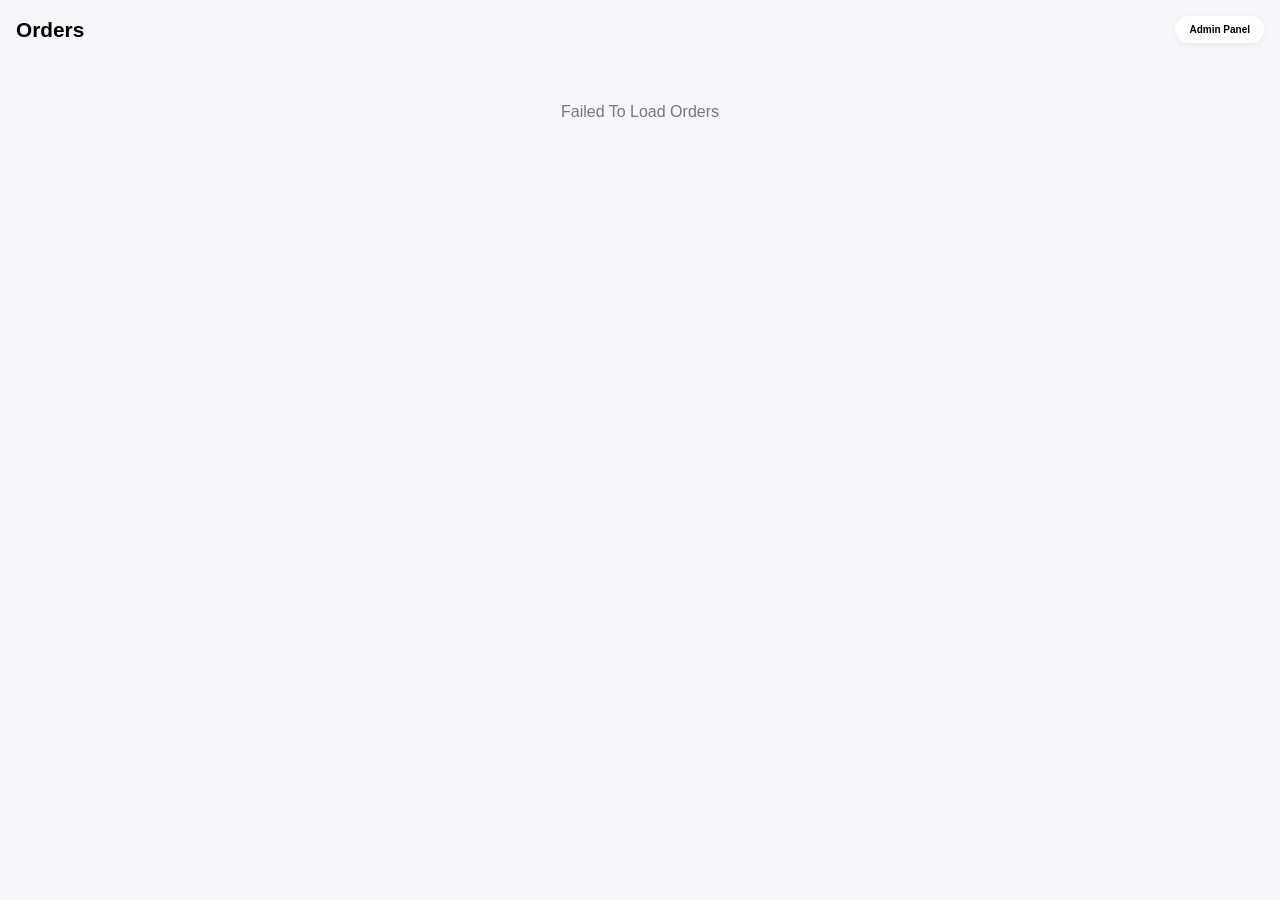
<file: myorders.html>
<!DOCTYPE html>
<html lang="en">
<head>
<meta charset="UTF-8">
<meta name="viewport" content="width=device-width,initial-scale=1.0">

<title>Axom Admin Panel</title>

<link rel="stylesheet"
href="https://cdnjs.cloudflare.com/ajax/libs/font-awesome/6.5.2/css/all.min.css"/>

<style>

*{
margin:0;
padding:0;
box-sizing:border-box;
font-family:Inter,sans-serif
}

body{
background:#f5f7fb;
padding:16px
}

.top{
display:flex;
justify-content:space-between;
align-items:center;
margin-bottom:20px
}

.top h1{
font-size:1.3rem;
font-weight:800
}

.status-box{
background:#fff;
padding:8px 14px;
border-radius:40px;
font-size:10px;
font-weight:700;
box-shadow:0 2px 8px rgba(0,0,0,.05)
}

#orders{
display:flex;
flex-direction:column;
gap:16px
}

.card{
background:#fff;
padding:18px;
border-radius:24px;
box-shadow:0 4px 14px rgba(0,0,0,.05)
}

.row{
display:flex;
justify-content:space-between;
align-items:center;
margin-bottom:10px
}

.order-id{
font-size:.78rem;
color:#666
}

.badge{
padding:6px 12px;
border-radius:30px;
font-size:.72rem;
font-weight:700
}

.pending{
background:#fff7ed;
color:#ea580c

}

.accepted{
background:#ecfdf5;
color:#16a34a;

}

.delivered{
background:#dbeafe;
color:#2563eb

}

.name{
font-size:1rem;
font-weight:800;
margin-bottom:4px
}

.addr{
font-size:.82rem;
color:#555;
margin-bottom:12px
}

.items{
background:#f8fafc;
padding:12px;
border-radius:16px;
margin-bottom:14px
}

.item{
display:flex;
justify-content:space-between;
font-size:.82rem;
margin-bottom:6px
}

.total{
margin-top:8px;
font-weight:800;
color:#16a34a
}

.map-btn{
display:inline-flex;
align-items:center;
gap:6px;
padding:10px 14px;
background:#111827;
color:#fff;
text-decoration:none;
border-radius:40px;
font-size:.8rem;
margin-bottom:14px
}

.btns{
display:flex;
gap:10px
}

.btn{
flex:1;
padding:12px;
border-radius:16px;
font-weight:700;
text-decoration:none;
text-align:center;
display:flex;
align-items:center;
justify-content:center;
font-size:.9rem;
color:#fff;
border:none;
cursor:pointer
}

.accept-btn{
background:#16a34a;
color:#fff
}

.done-btn{
background:#2563eb;
color:#fff
}

.empty{
text-align:center;
padding:40px;
color:#777
}

</style>
</head>
<body>

<div class="top">

<h1>Orders</h1>

<div class="status-box">
Admin Panel
</div>

</div>

<div id="orders">

<div class="empty">
Loading Orders...
</div>

</div>

<script>

const SHEET_API="https://script.google.com/macros/s/AKfycbxi5yIaKyLxVNNWiAIwhJhUD3yw-rv6fz8pP6dn7-_EKrwpkt_VJpPcOFZ7Uo40uitb/exec";

const orderBox=document.getElementById('orders');

async function loadOrders(){

try{

const res=await fetch(SHEET_API);

const data=await res.json();

let html='';

data.reverse().forEach((o,i)=>{

const status=(o.status||'Pending')
.toLowerCase();

html+=`

<div class="card">

<div class="row">

<div class="order-id">
Order #${i+1}
</div>

<div class="badge ${status}">
${o.status||'Order Placed'}
</div>

</div>

<div class="name">
${o.customerName}
</div>

<div class="addr">

📞 ${o.phone}<br><br>

📍 ${o.address}<br><br>

🕒 ${o.time.replace("T"," , ").split(".")[0]} <br><br>

💳 ${o.paymentId}<br><br>

🚚 Delivery : ₹${o.deliveryCharge}

</div>

<div class="items">

<div style="white-space:pre-line">
${o.items}
</div>

<div class="total">
Total : ₹${o.total}
</div>

</div>

<a class="map-btn"
href="${o.googleMaps}"
target="_blank">

<i class="fas fa-location-dot"></i>

Customer Location

</a>
<div class="btns">

<a class="btn accept-btn"

target="_blank"

href="https://docs.google.com/spreadsheets/d/18x3vsMvgtw-APztgJm1GEDOzZr2K6iX0AlJH8GhCuCQ/edit#gid=0&range=K${o.row}">

Accept Order

</a>

<a class="btn done-btn"

target="_blank"

href="https://docs.google.com/spreadsheets/d/18x3vsMvgtw-APztgJm1GEDOzZr2K6iX0AlJH8GhCuCQ/edit#gid=0&range=K${o.row}">

Order Delivered

</a>

</div>

</div>
`;
});

orderBox.innerHTML=html||`
<div class="empty">
No Orders Found
</div>
`;

}catch(err){

orderBox.innerHTML=`
<div class="empty">
Failed To Load Orders
</div>
`;

console.log(err);
}
}

async function setStatus(row,status){

await fetch(SHEET_API,{

method:"POST",

headers:{
"Content-Type":"application/json"
},

body:JSON.stringify({

action:"status",

row:row,

status:status

})

});

loadOrders();
}

loadOrders();

</script>

</body>
</html>
</file>
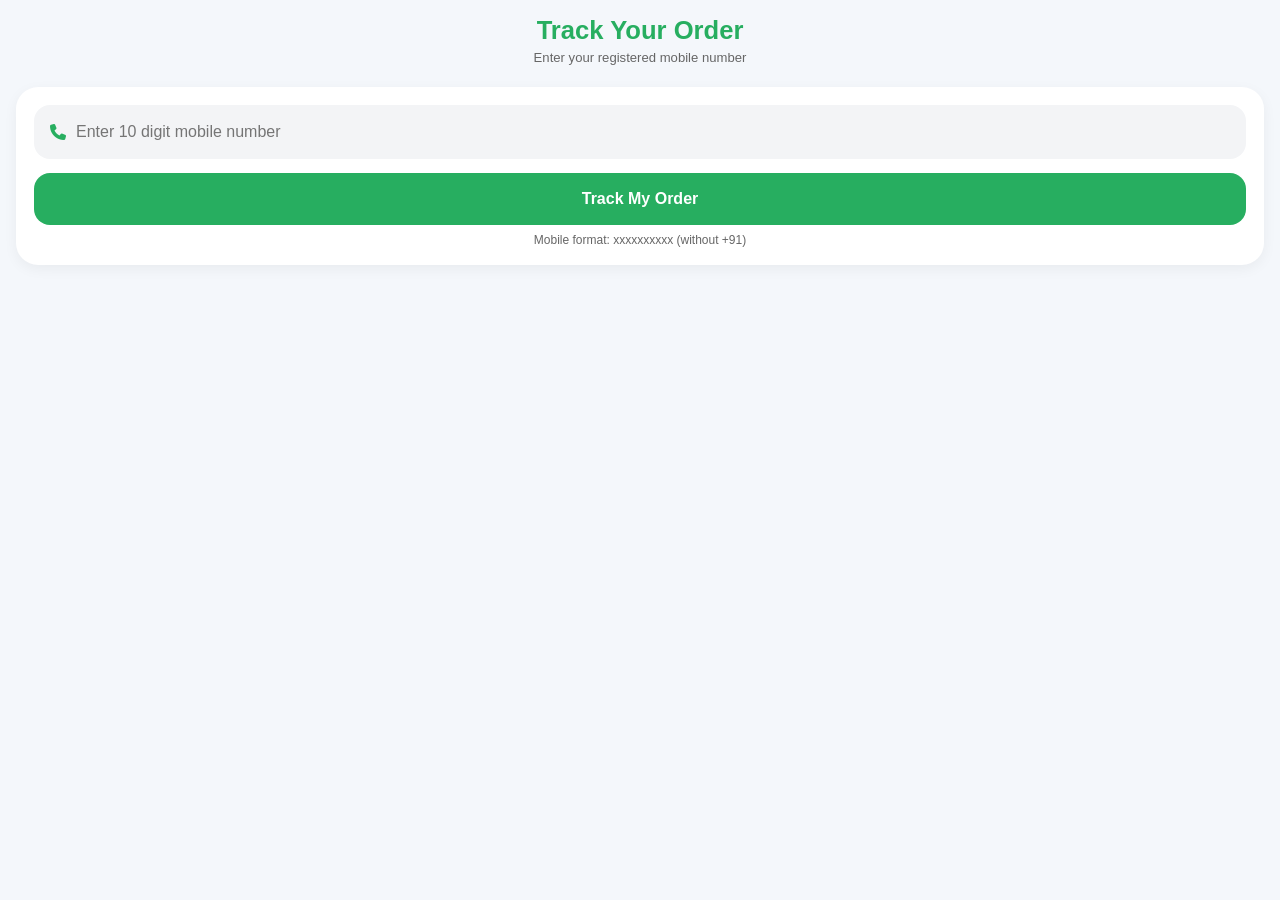
<file: track.html>
<!DOCTYPE html>
<html lang="en">
<head>
<meta charset="UTF-8">
<meta name="viewport"
content="width=device-width,initial-scale=1.0">

<title>Track Order | AxomKART</title>

<link rel="stylesheet"
href="https://cdnjs.cloudflare.com/ajax/libs/font-awesome/6.5.2/css/all.min.css"/>

<style>

*{
margin:0;
padding:0;
box-sizing:border-box;
font-family:Inter,sans-serif
}

body{
background:#f4f7fb;
padding:16px;
color:#111827
}

.top{
text-align:center;
margin-bottom:22px
}

.top h1{
font-size:1.6rem;
font-weight:800;
color:#27ae60
}

.top p{
font-size:.82rem;
color:#666;
margin-top:5px
}

.search-box{
background:#fff;
padding:18px;
border-radius:22px;
box-shadow:0 4px 14px rgba(0,0,0,.05);
margin-bottom:20px
}

.input-group{
background:#f3f4f6;
border-radius:16px;
padding:0 16px;
display:flex;
align-items:center;
gap:10px;
margin-bottom:14px
}

.input-group i{
color:#27ae60
}

.input-group input{
border:none;
background:none;
width:100%;
height:54px;
font-size:1rem;
outline:none
}

.track-btn{
width:100%;
border:none;
height:52px;
border-radius:16px;
background:#27ae60;
color:#fff;
font-size:1rem;
font-weight:700;
cursor:pointer
}

.note{
font-size:.75rem;
color:#666;
margin-top:8px;
text-align:center
}

#result{
display:flex;
flex-direction:column;
gap:14px
}

.card{
background:#fff;
padding:14px;
border-radius:18px;
box-shadow:0 2px 10px rgba(0,0,0,.05)
}

.row{
display:flex;
justify-content:space-between;
align-items:center
}

.badge{
padding:6px 12px;
border-radius:30px;
font-size:.72rem;
font-weight:700
}

.pending{
background:#fff7ed;
color:#ea580c
}

.accepted{
background:#ecfdf5;
color:#16a34a
}

.delivered{
background:#dbeafe;
color:#2563eb
}

.label{
font-size:.75rem;
color:#666;
margin-top:10px
}

.value{
font-size:.85rem;
font-weight:600;
margin-top:3px;
line-height:1.5
}

.items{
background:#f9fafb;
padding:12px;
border-radius:14px;
margin-top:10px;
white-space:pre-line;
line-height:1.6;
font-size:.82rem
}

.empty{
text-align:center;
padding:40px;
color:#666
}

</style>
</head>

<body>

<div class="top">

<h1>Track Your Order</h1>

<p>
Enter your registered mobile number
</p>

</div>

<div class="search-box">

<div class="input-group">

<i class="fas fa-phone"></i>

<input
type="tel"
id="phone"
placeholder="Enter 10 digit mobile number"
maxlength="10"
inputmode="numeric"
>

</div>

<button class="track-btn"
onclick="trackOrder()">

Track My Order

</button>

<div class="note">

Mobile format:
xxxxxxxxxx (without +91)

</div>

</div>

<div id="result"></div>

<script>

const API=
"https://script.google.com/macros/s/AKfycbxi5yIaKyLxVNNWiAIwhJhUD3yw-rv6fz8pP6dn7-_EKrwpkt_VJpPcOFZ7Uo40uitb/exec";

document
.getElementById('phone')
.addEventListener('input',e=>{

e.target.value=
e.target.value
.replace(/\D/g,'')
.slice(0,10);

});

async function trackOrder(){

const phone=
document.getElementById('phone').value.trim();

const result=
document.getElementById('result');

if(phone.length!==10){

alert(
"Enter valid 10 digit mobile number"
);

return;
}

result.innerHTML=`
<div class="empty">
Loading Orders...
</div>
`;

try{

const res=
await fetch(API);

const data=
await res.json();

const orders=
data.filter(
o=>o.phone==phone
);

if(!orders.length){

result.innerHTML=`
<div class="empty">
No Orders Found
</div>
`;

return;
}

let html='';

orders.reverse().forEach(o=>{

const status=
(o.status||'Pending')
.toLowerCase();

html+=`

<div class="card">

<div class="row">

<div>

<div style="
font-size:1rem;
font-weight:800;
margin-bottom:4px;
">
${o.customerName}
</div>

<div style="
font-size:.78rem;
color:#666;
">
${o.phone}
</div>

</div>

<div class="badge ${status}">
${o.status}
</div>

</div>

<div class="label">
📦 Items
</div>

<div class="items">
${o.items}
</div>

<div class="label">
📍 Address
</div>

<div class="value">
${o.address}
</div>

<div class="row"
style="margin-top:14px;">

<div style="
font-size:.78rem;
color:#666;
">
${o.time
.replace("T"," , ")
.split(".")[0]}
</div>

<div style="
font-size:1rem;
font-weight:800;
color:#16a34a;
">
₹${o.total}
</div>

</div>

</div>
`;
});

result.innerHTML=html;

}catch(err){

result.innerHTML=`
<div class="empty">
Failed To Load Orders
</div>
`;

console.log(err);
}
}

</script>

</body>
</html>
</file>
